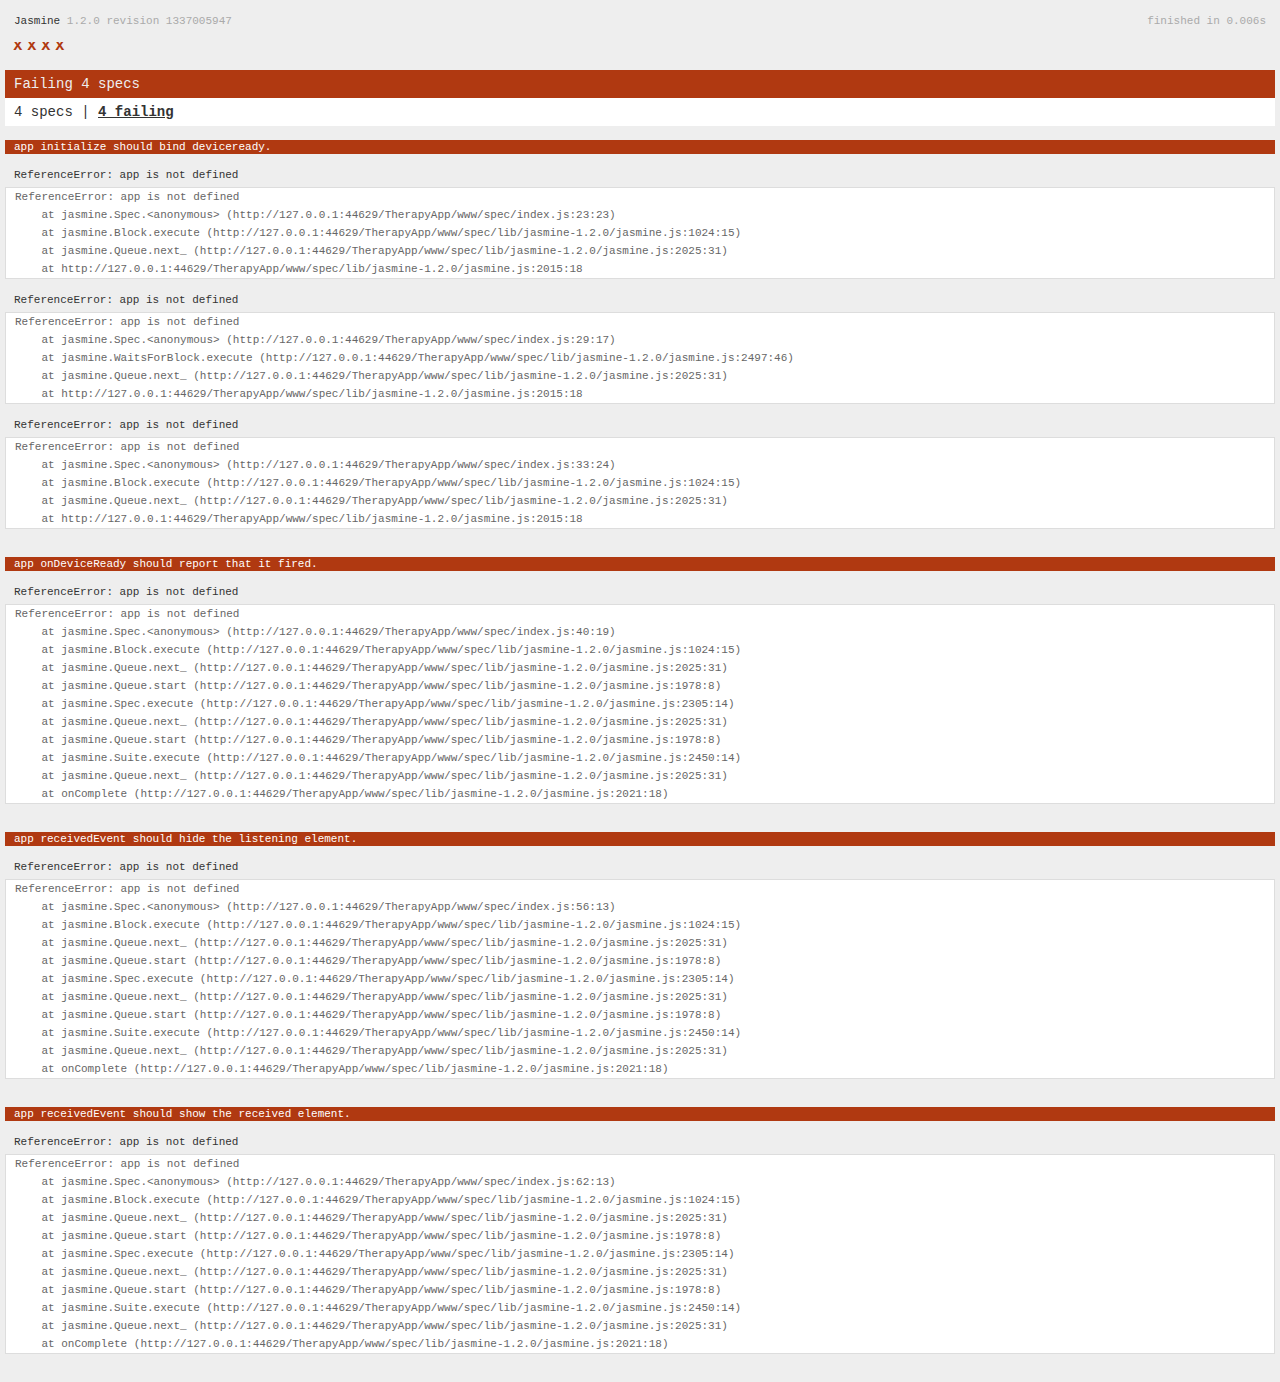
<file: TherapyApp/www/spec.html>
<!DOCTYPE html>
<!--
    Licensed to the Apache Software Foundation (ASF) under one
    or more contributor license agreements.  See the NOTICE file
    distributed with this work for additional information
    regarding copyright ownership.  The ASF licenses this file
    to you under the Apache License, Version 2.0 (the
    "License"); you may not use this file except in compliance
    with the License.  You may obtain a copy of the License at

    http://www.apache.org/licenses/LICENSE-2.0

    Unless required by applicable law or agreed to in writing,
    software distributed under the License is distributed on an
    "AS IS" BASIS, WITHOUT WARRANTIES OR CONDITIONS OF ANY
     KIND, either express or implied.  See the License for the
    specific language governing permissions and limitations
    under the License.
-->
<html>
    <head>
        <title>Jasmine Spec Runner</title>

        <!-- jasmine source -->
        <link rel="shortcut icon" type="image/png" href="spec/lib/jasmine-1.2.0/jasmine_favicon.png">
        <link rel="stylesheet" type="text/css" href="spec/lib/jasmine-1.2.0/jasmine.css">
        <script type="text/javascript" src="spec/lib/jasmine-1.2.0/jasmine.js"></script>
        <script type="text/javascript" src="spec/lib/jasmine-1.2.0/jasmine-html.js"></script>

        <!-- include source files here... -->
        <script type="text/javascript" src="js/index.js"></script>

        <!-- include spec files here... -->
        <script type="text/javascript" src="spec/helper.js"></script>
        <script type="text/javascript" src="spec/index.js"></script>

        <script type="text/javascript">
            (function() {
                var jasmineEnv = jasmine.getEnv();
                jasmineEnv.updateInterval = 1000;

                var htmlReporter = new jasmine.HtmlReporter();

                jasmineEnv.addReporter(htmlReporter);

                jasmineEnv.specFilter = function(spec) {
                    return htmlReporter.specFilter(spec);
                };

                var currentWindowOnload = window.onload;

                window.onload = function() {
                    if (currentWindowOnload) {
                        currentWindowOnload();
                    }
                    execJasmine();
                };

                function execJasmine() {
                    jasmineEnv.execute();
                }
            })();
        </script>
    </head>
    <body>
        <div id="stage" style="display:none;"></div>
    </body>
</html>
</file>
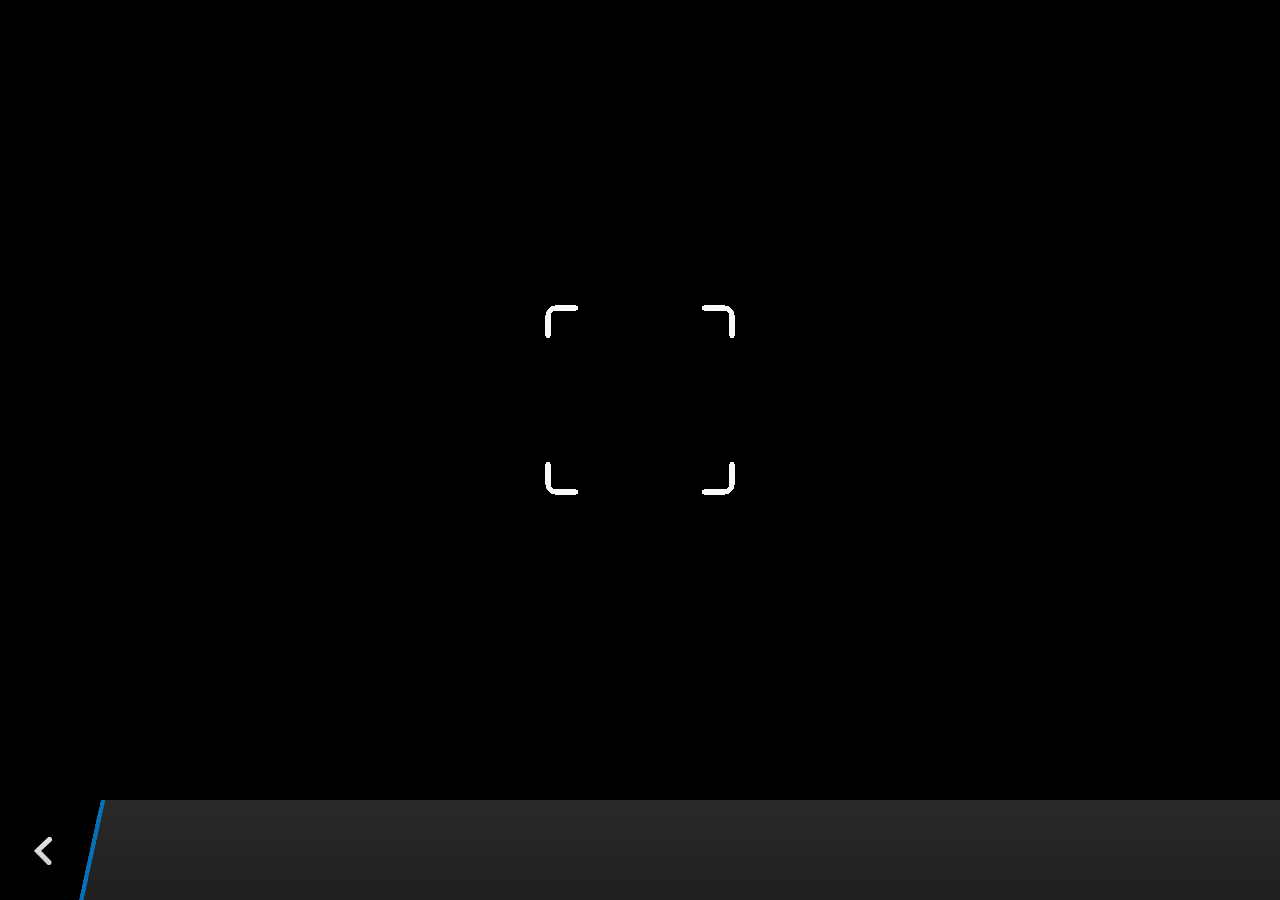
<file: TherapyApp/plugins/cordova-plugin-camera/www/blackberry10/assets/camera.html>
<!--
 Licensed under the Apache License, Version 2.0 (the "License");
 you may not use this file except in compliance with the License.
 You may obtain a copy of the License at

 http://www.apache.org/licenses/LICENSE-2.0

 Unless required by applicable law or agreed to in writing, software
 distributed under the License is distributed on an "AS IS" BASIS,
 WITHOUT WARRANTIES OR CONDITIONS OF ANY KIND, either express or implied.
 See the License for the specific language governing permissions and
 limitations under the License.
 -->
<!DOCTYPE HTML>
<html lang="en">
    <head>
        <meta charset="utf-8">
        <script src="camera.js" type="text/javascript"></script>
        <script>
            var meta = document.createElement("meta");
            meta.setAttribute('name','viewport');
            meta.setAttribute('content','initial-scale='+ (1/window.devicePixelRatio) + ',user-scalable=no');
            document.getElementsByTagName('head')[0].appendChild(meta);
        </script>
    </head>
    <style type="text/css">
        body {
            background-color: black;
        }
        .action-bar {
            position: fixed;
            left: 0px;
            bottom: 0px;
            height: 100px;
            width: 100%;
            background-image: linear-gradient(rgb(41, 41, 41), rgb(32, 32, 32));
        }
        .action-bar-back {
            width: 78px;
            height: 100px;
            background-color: black;
        }
        .action-bar-divider {
            position: fixed;
            bottom: 0px;
            left: 78px;
            width: 28px;
            height: 100px;
            background-image: url([data-uri]);
        }
        .action-bar-back-button {
            position: fixed;
            bottom: 35px;
            left: 34px;
            width: 18px;
            height: 28px;
            background-image: url([data-uri]);
        }
        .camera-cross-hairs {
            position: fixed;
            top: 50%;
            left: 50%;
            -webkit-transform: translate(-50%, -147px);
            width: 194px;
            height: 195px;
            background-image: url([data-uri]); 
        }
    </style>
    <body>
        <div id="camera">
            <video id="v"></video>
            <div class="camera-cross-hairs"></div>
        </div>
        <canvas id="c" style="display: none;"></canvas>
        <div class="action-bar">
            <div id="back" class="action-bar-back">
                <div class="action-bar-back-button"></div>
            </div>
            <div class="action-bar-divider"></div>
        </div>
    </body>
</html>
</file>
<file: TherapyApp/www/spec/lib/jasmine-1.2.0/jasmine.css>
body { background-color: #eeeeee; padding: 0; margin: 5px; overflow-y: scroll; }

#HTMLReporter { font-size: 11px; font-family: Monaco, "Lucida Console", monospace; line-height: 14px; color: #333333; }
#HTMLReporter a { text-decoration: none; }
#HTMLReporter a:hover { text-decoration: underline; }
#HTMLReporter p, #HTMLReporter h1, #HTMLReporter h2, #HTMLReporter h3, #HTMLReporter h4, #HTMLReporter h5, #HTMLReporter h6 { margin: 0; line-height: 14px; }
#HTMLReporter .banner, #HTMLReporter .symbolSummary, #HTMLReporter .summary, #HTMLReporter .resultMessage, #HTMLReporter .specDetail .description, #HTMLReporter .alert .bar, #HTMLReporter .stackTrace { padding-left: 9px; padding-right: 9px; }
#HTMLReporter #jasmine_content { position: fixed; right: 100%; }
#HTMLReporter .version { color: #aaaaaa; }
#HTMLReporter .banner { margin-top: 14px; }
#HTMLReporter .duration { color: #aaaaaa; float: right; }
#HTMLReporter .symbolSummary { overflow: hidden; *zoom: 1; margin: 14px 0; }
#HTMLReporter .symbolSummary li { display: block; float: left; height: 7px; width: 14px; margin-bottom: 7px; font-size: 16px; }
#HTMLReporter .symbolSummary li.passed { font-size: 14px; }
#HTMLReporter .symbolSummary li.passed:before { color: #5e7d00; content: "\02022"; }
#HTMLReporter .symbolSummary li.failed { line-height: 9px; }
#HTMLReporter .symbolSummary li.failed:before { color: #b03911; content: "x"; font-weight: bold; margin-left: -1px; }
#HTMLReporter .symbolSummary li.skipped { font-size: 14px; }
#HTMLReporter .symbolSummary li.skipped:before { color: #bababa; content: "\02022"; }
#HTMLReporter .symbolSummary li.pending { line-height: 11px; }
#HTMLReporter .symbolSummary li.pending:before { color: #aaaaaa; content: "-"; }
#HTMLReporter .bar { line-height: 28px; font-size: 14px; display: block; color: #eee; }
#HTMLReporter .runningAlert { background-color: #666666; }
#HTMLReporter .skippedAlert { background-color: #aaaaaa; }
#HTMLReporter .skippedAlert:first-child { background-color: #333333; }
#HTMLReporter .skippedAlert:hover { text-decoration: none; color: white; text-decoration: underline; }
#HTMLReporter .passingAlert { background-color: #a6b779; }
#HTMLReporter .passingAlert:first-child { background-color: #5e7d00; }
#HTMLReporter .failingAlert { background-color: #cf867e; }
#HTMLReporter .failingAlert:first-child { background-color: #b03911; }
#HTMLReporter .results { margin-top: 14px; }
#HTMLReporter #details { display: none; }
#HTMLReporter .resultsMenu, #HTMLReporter .resultsMenu a { background-color: #fff; color: #333333; }
#HTMLReporter.showDetails .summaryMenuItem { font-weight: normal; text-decoration: inherit; }
#HTMLReporter.showDetails .summaryMenuItem:hover { text-decoration: underline; }
#HTMLReporter.showDetails .detailsMenuItem { font-weight: bold; text-decoration: underline; }
#HTMLReporter.showDetails .summary { display: none; }
#HTMLReporter.showDetails #details { display: block; }
#HTMLReporter .summaryMenuItem { font-weight: bold; text-decoration: underline; }
#HTMLReporter .summary { margin-top: 14px; }
#HTMLReporter .summary .suite .suite, #HTMLReporter .summary .specSummary { margin-left: 14px; }
#HTMLReporter .summary .specSummary.passed a { color: #5e7d00; }
#HTMLReporter .summary .specSummary.failed a { color: #b03911; }
#HTMLReporter .description + .suite { margin-top: 0; }
#HTMLReporter .suite { margin-top: 14px; }
#HTMLReporter .suite a { color: #333333; }
#HTMLReporter #details .specDetail { margin-bottom: 28px; }
#HTMLReporter #details .specDetail .description { display: block; color: white; background-color: #b03911; }
#HTMLReporter .resultMessage { padding-top: 14px; color: #333333; }
#HTMLReporter .resultMessage span.result { display: block; }
#HTMLReporter .stackTrace { margin: 5px 0 0 0; max-height: 224px; overflow: auto; line-height: 18px; color: #666666; border: 1px solid #ddd; background: white; white-space: pre; }

#TrivialReporter { padding: 8px 13px; position: absolute; top: 0; bottom: 0; left: 0; right: 0; overflow-y: scroll; background-color: white; font-family: "Helvetica Neue Light", "Lucida Grande", "Calibri", "Arial", sans-serif; /*.resultMessage {*/ /*white-space: pre;*/ /*}*/ }
#TrivialReporter a:visited, #TrivialReporter a { color: #303; }
#TrivialReporter a:hover, #TrivialReporter a:active { color: blue; }
#TrivialReporter .run_spec { float: right; padding-right: 5px; font-size: .8em; text-decoration: none; }
#TrivialReporter .banner { color: #303; background-color: #fef; padding: 5px; }
#TrivialReporter .logo { float: left; font-size: 1.1em; padding-left: 5px; }
#TrivialReporter .logo .version { font-size: .6em; padding-left: 1em; }
#TrivialReporter .runner.running { background-color: yellow; }
#TrivialReporter .options { text-align: right; font-size: .8em; }
#TrivialReporter .suite { border: 1px outset gray; margin: 5px 0; padding-left: 1em; }
#TrivialReporter .suite .suite { margin: 5px; }
#TrivialReporter .suite.passed { background-color: #dfd; }
#TrivialReporter .suite.failed { background-color: #fdd; }
#TrivialReporter .spec { margin: 5px; padding-left: 1em; clear: both; }
#TrivialReporter .spec.failed, #TrivialReporter .spec.passed, #TrivialReporter .spec.skipped { padding-bottom: 5px; border: 1px solid gray; }
#TrivialReporter .spec.failed { background-color: #fbb; border-color: red; }
#TrivialReporter .spec.passed { background-color: #bfb; border-color: green; }
#TrivialReporter .spec.skipped { background-color: #bbb; }
#TrivialReporter .messages { border-left: 1px dashed gray; padding-left: 1em; padding-right: 1em; }
#TrivialReporter .passed { background-color: #cfc; display: none; }
#TrivialReporter .failed { background-color: #fbb; }
#TrivialReporter .skipped { color: #777; background-color: #eee; display: none; }
#TrivialReporter .resultMessage span.result { display: block; line-height: 2em; color: black; }
#TrivialReporter .resultMessage .mismatch { color: black; }
#TrivialReporter .stackTrace { white-space: pre; font-size: .8em; margin-left: 10px; max-height: 5em; overflow: auto; border: 1px inset red; padding: 1em; background: #eef; }
#TrivialReporter .finished-at { padding-left: 1em; font-size: .6em; }
#TrivialReporter.show-passed .passed, #TrivialReporter.show-skipped .skipped { display: block; }
#TrivialReporter #jasmine_content { position: fixed; right: 100%; }
#TrivialReporter .runner { border: 1px solid gray; display: block; margin: 5px 0; padding: 2px 0 2px 10px; }
</file>
